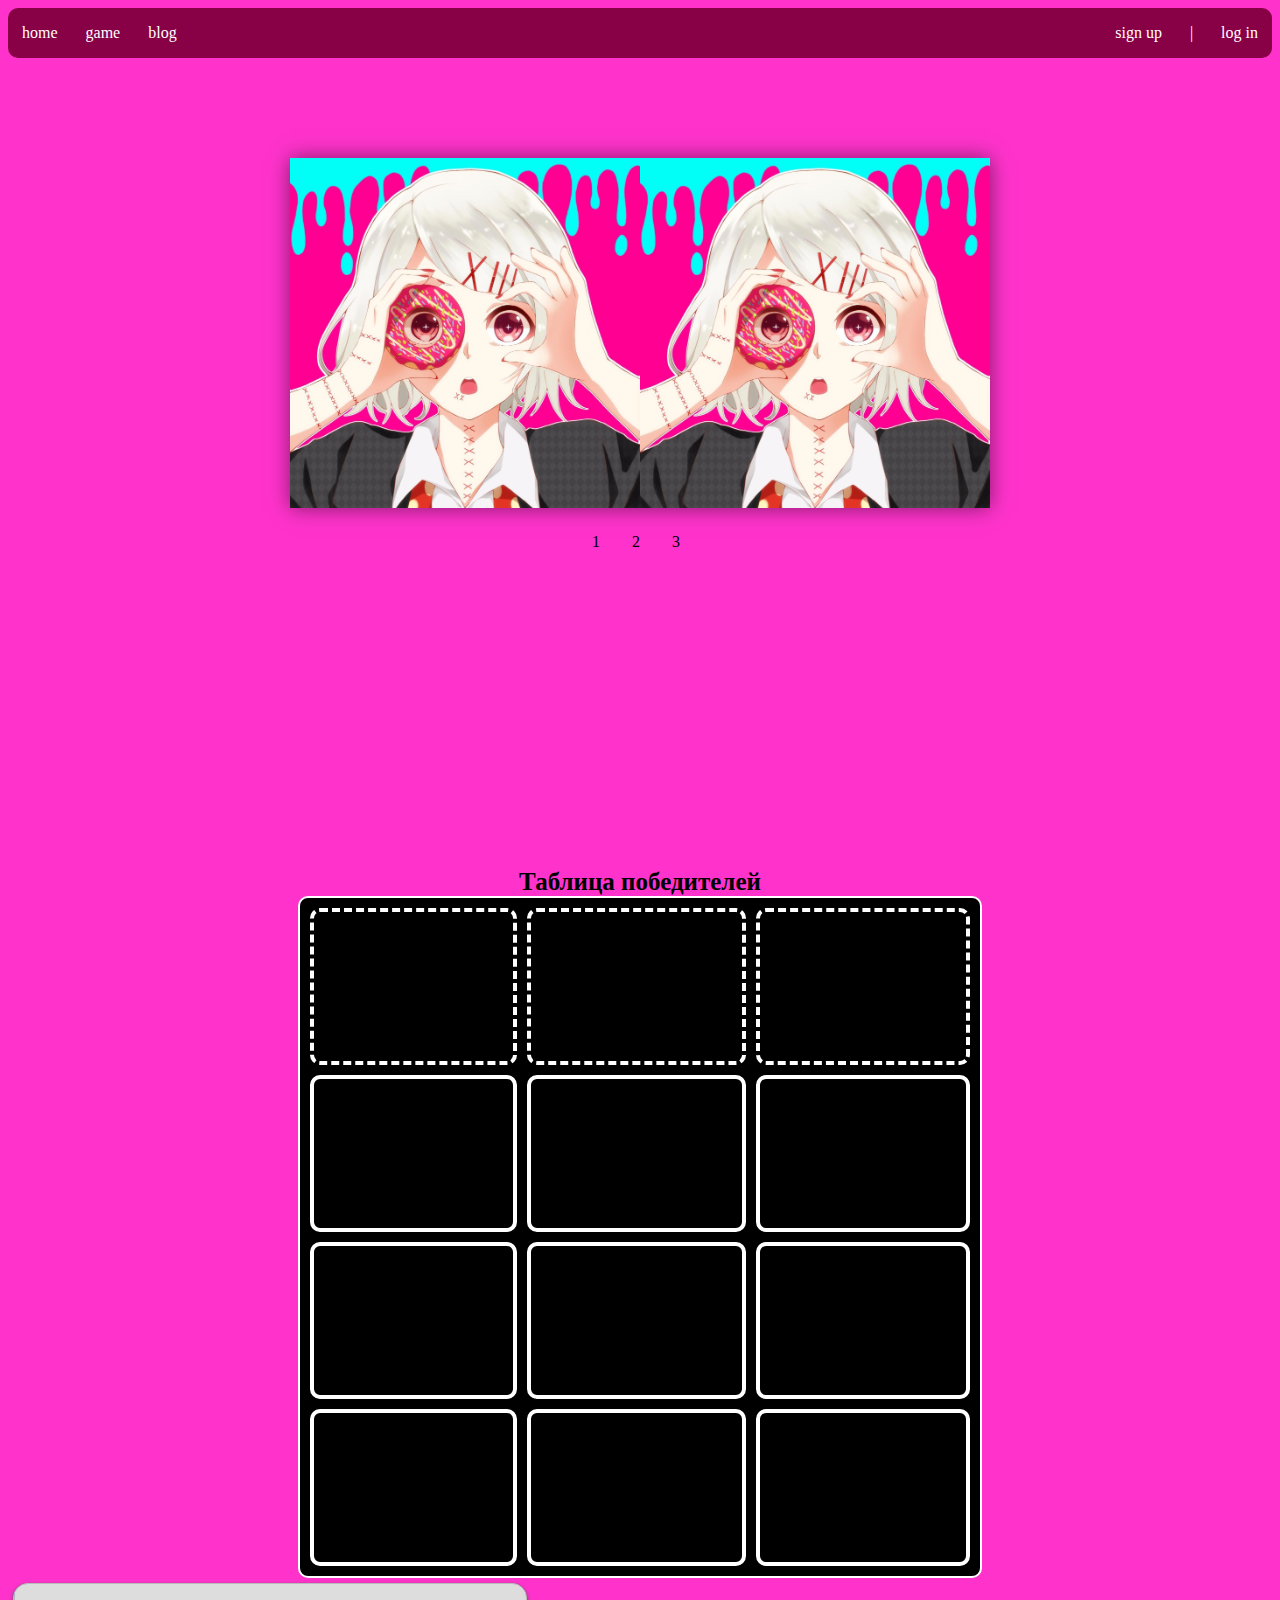
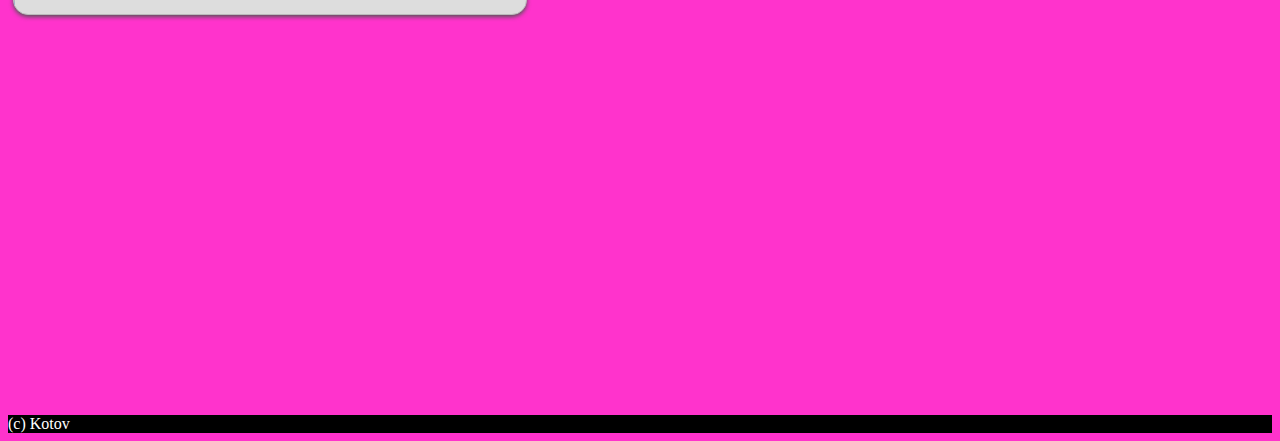
<file: index.html>
<!DOCTYPE html>
<html>
	<head>
		<link rel="stylesheet" href="css/style.css">
		<title>First</title>
		
	</head>
	<body>
		<!-- Навбар -->
		<header id="header-container">
		<ul>
		
			<li> <a href="index.html"> home </a> </li>
			<li> <a href="game.html"> game </a> </li>
			<li> <a href="#"> blog </a> </li>
			<li class="log"> <a href="pages/signin.html"> log in  </a> </li>
			<li class="log"> <a href="#"> | </a> </li>
			<li class="log"> <a href="pages/signup.html"> sign up </a> </li>
		</ul>
		</header>

		
		
		<!-- Слайдер -->
<div class="wrapper">
	<input type="radio" name="number" id="slide1" checked> 
	<input type="radio" name="number" id="slide2">
	<input type="radio" name="number" id="slide3">
	<div class="slider">
		<div class="slides slide1"></div>
		<div class="slides slide2"></div>
		<div class="slides slide3"></div>
	</div>
	<div class="controls">
		<label for="slide1"> 1 </label>
		<label for="slide2"> 2 </label>
		<label for="slide3"> 3 </label>
	</div>
</div>



		<div class="space"></div>


		


		<!-- Таблица -->
		<div class="table-container">
		<table class="table1">
			<caption>Таблица победителей</caption>
			<tr class="str1">
				<th>
					Имя	
				</th>
				<th>
					Фамилия
				</th>
				<th>
					Счет
				</th>
			</tr>
			<tr class="str2">
				<td>
					Кузьмин
				</td>
				<td>
					Максим
				</td>
				<td>
					48129312
				</td>
			</tr>
			<tr class="str2">
				<td>
					Колядов	
				</td>
				<td>
					Коляд
				</td>
				<td>
					34812329
				</td>
			</tr>
			<tr class="str2">
				<td>
					Лепехин
				</td>
				<td>
					Леха
				</td>
				<td>
					31039247
				</td>
			</tr>
		</table>		
		</div>
	
		<!-- <div class="div">
			<form>
				<p>login <br>
				<input type="login" size="15" maxlength="30">
				</p>
				<p>pass <br>
				<input type="password" name="password" size="15" maxlength="30">
				</p>
			</form>	
		</div> -->

		<footer>
			

			<!-- Loading -->
			<!-- <progress value="20" max="100" class="loading" id="load"> -->

			<div id="prbar">
        		<div id="prpos"> </div>
    		</div>



			<div class="bottom">(c) Kotov</div>
		</footer>
			
			<!-- <script src="js/script.js"> </script> -->
			<script src="js/loading.js"> </script>
	</body>
 </html>
</file>
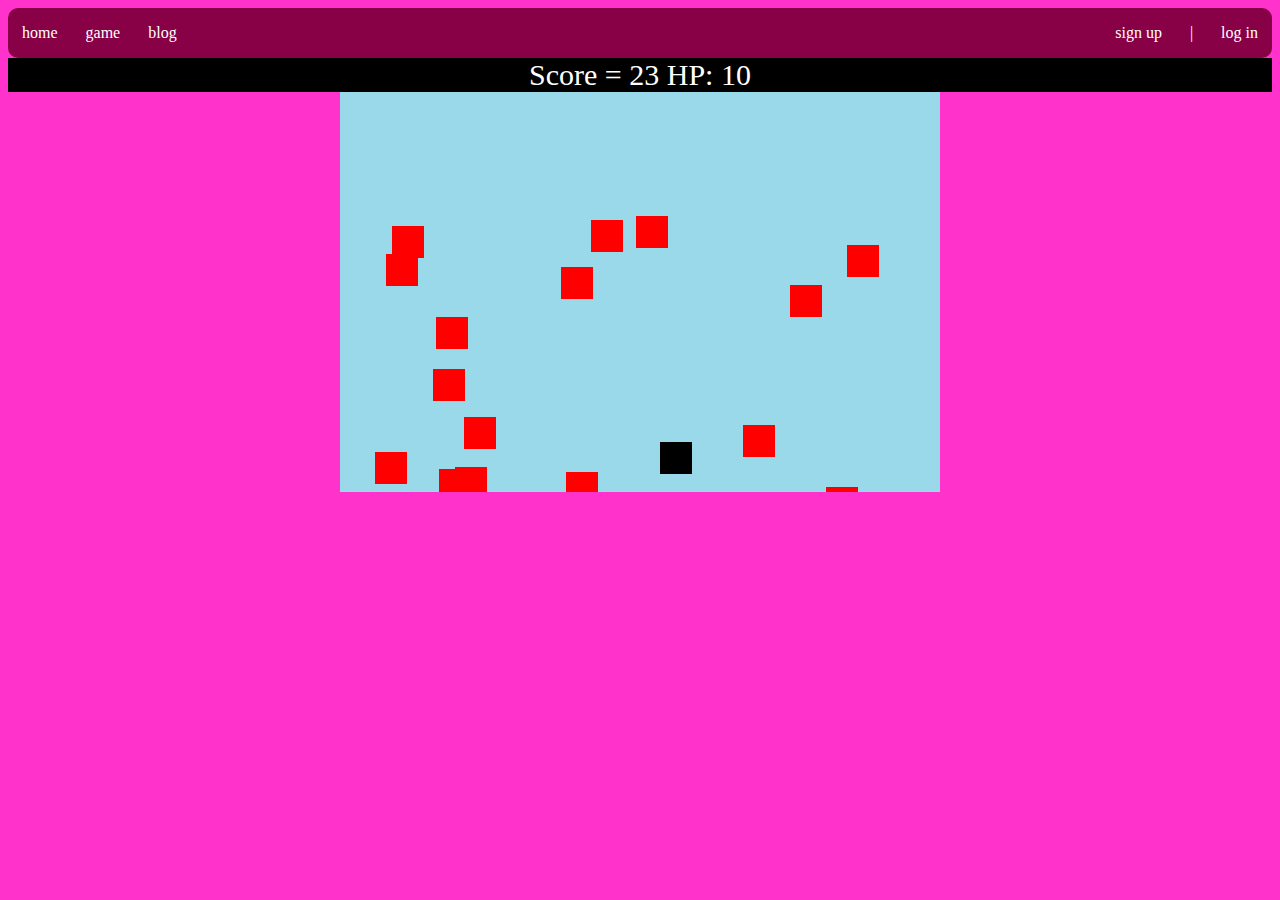
<file: game.html>
<!DOCTYPE html>
<html>
<head>
	<link rel="stylesheet" type="text/css" href="css/style.css">
	<link rel="stylesheet" type="text/css" href="css/gamestyle.css">
	<title>Game</title>
</head>
<body>
	<!-- Навбар -->
		<ul>
		
			<li> <a href="index.html"> home </a> </li>
			<li> <a href="game.html"> game </a> </li>
			<li> <a href="#"> blog </a> </li>
			<li class="log"> <a href="pages/signin.html"> log in  </a> </li>
			<li class="log"> <a href="#"> | </a> </li>
			<li class="log"> <a href="pages/signup.html"> sign up </a> </li>
		</ul>

	<!-- Game -->

	<div class="score" id="score" value='0'></div>

	<div class="canvascenter">
	<canvas id="Canvas" width="600" height="400"></canvas>
	</div>
	<script type="text/javascript" src="js/script.js"></script>

</body>
</html>
</file>
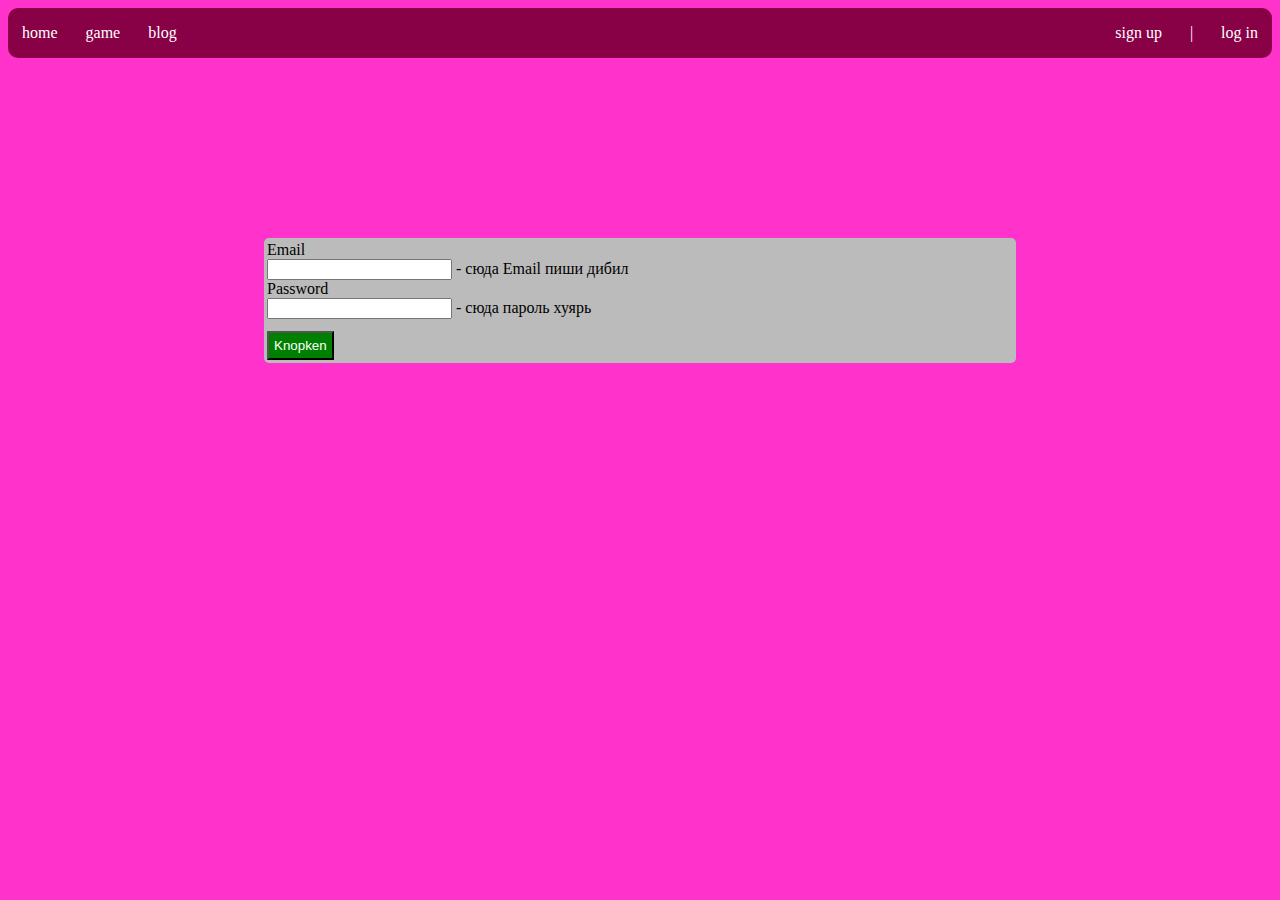
<file: pages/signin.html>
<!DOCTYPE html>
<html>
<head>
	<link rel="stylesheet" type="text/css" href="../css/style.css">
	<link rel="stylesheet" type="text/css" href="../css/signinup.css">
	<title>Reg</title>
</head>
<body>

		<!-- Навбар -->
		<ul>
		
			<li> <a href="../index.html"> home </a> </li>
			<li> <a href="../game.html"> game </a> </li>
			<li> <a href="#"> blog </a> </li>
			<li class="log"> <a href="signin.html"> log in  </a> </li>
			<li class="log"> <a href="#"> | </a> </li>
			<li class="log"> <a href="signup.html"> sign up </a> </li>
		</ul>
	<form>
		<div>Email</div>
		<input type="email" name=""> - сюда Email пиши дибил<br>
		<div>Password</div>
		<input type="password" name=""> - сюда пароль хуярь<br>
		<button>Knopken</button>
	</form>
</body>
</html>
</file>
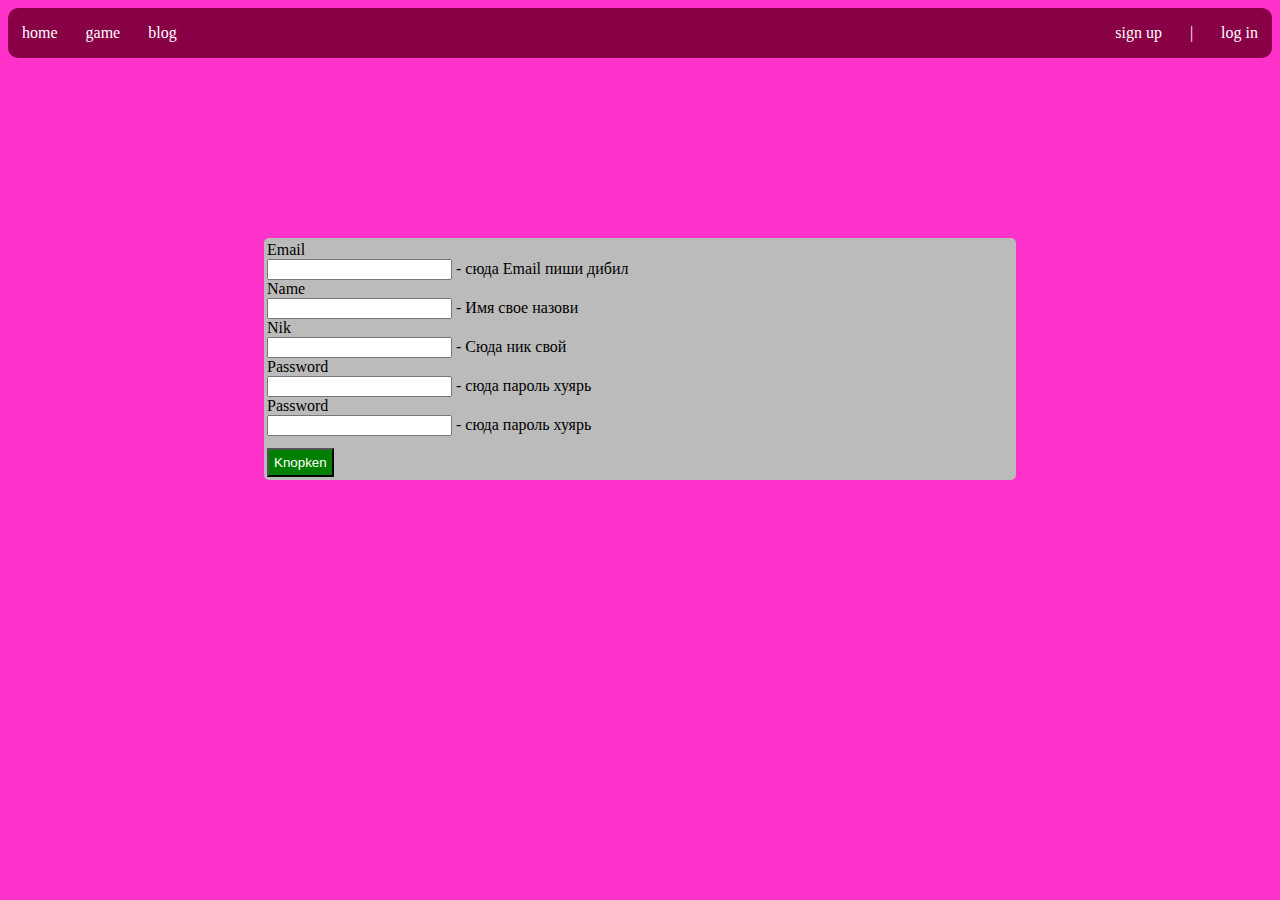
<file: pages/signup.html>
<!DOCTYPE html>
<html>
<head>
	<link rel="stylesheet" type="text/css" href="../css/style.css">
	<link rel="stylesheet" type="text/css" href="../css/signinup.css">
	<title>Reg</title>
</head>
<body>

<!-- Навбар -->
		<ul>
		
			<li> <a href="../index.html"> home </a> </li>
			<li> <a href="../game.html"> game </a> </li>
			<li> <a href="#"> blog </a> </li>
			<li class="log"> <a href="signin.html"> log in  </a> </li>
			<li class="log"> <a href="#"> | </a> </li>
			<li class="log"> <a href="signup.html"> sign up </a> </li>
		</ul>

	<form>
				<div>Email</div>
		<input type="email" name=""> - сюда Email пиши дибил<br>
				<div>Name</div>
		<input type="text" name=""> - Имя свое назови<br>
				<div>Nik</div>
		<input type="text" name=""> - Сюда ник свой<br>
				<div>Password</div>
		<input type="password" name=""> - сюда пароль хуярь<br>
				<div>Password</div>
		<input type="password" name=""> - сюда пароль хуярь<br>
		<button>Knopken</button>
	</form>
</body>
</html>
</file>
<file: css/style.css>
ul {
	list-style-type: none;
	margin: 0;
	padding: 0;
	overflow: hidden;
	background-color: #880045;
	border-radius: 10px;
}
caption{
	color: black;
	font-size: 25px;
	font-weight: bold;
}
/*
ul{
	list-style-type: circle;
	list-style-position: outside;
	
}
*/
body{
/*	background-color: #fbf8ef;*/
	background-color: #ff33cc;
}

.div{
	margin:40px;
}

p{
	color:black;
}

hr{
	margin: 30;
}

li{
	float: left;
}

.log{
	float: right;
}

li a{
	display: block;
	color: white;
	text-align: center;
	padding: 16px 14px;
	text-decoration: none;
}

li a:hover {
	background-color: #9d2763;
}

.bottom{
	background-color: black;
	margin-top: 400px;
	float: bottom;
}

.table1{
	border: 2px solid black;
	border-radius: 10px;
	border-spacing: 10px;
	border-color: white;
	margin: auto;
	font-size: 20px;
	background-color: black; 

}


tr {
	border: 2px solid white;
	padding: 7vh;
}

th{
	border:2px solid green;
	padding: 7vh;
}

th, tr {
	border: 4px dashed white;
	border-radius: 10px;

}

td{
	border: 4px solid white;
	padding: 7vh;
	border-radius: 10px;
}

a:hover{
	background: red;
}

a:active{
	color: red;
}

tr:hover{
	background-color: red;
}

.controls {
}


.space{
	margin: 40vh;
}

.wrapper {
	height: 350px;
	margin: 100px auto 0;
	position: relative;
	width: 700px;
}

.slider {
	height: inherit;
	overflow: hidden;
	position: relative;
	width: inherit;
	-webkit-box-shadow: 0 0 20px rgba(0, 0, 0, .5);
	-moz-box-shadow: 0 0 20px rgba(0, 0, 0, .5);
	-o-box-shadow: 0 0 20px rgba(0, 0, 0, .5);
	box-shadow: 0 0 20px rgba(0, 0, 0, .5);
}

#slide1{

}

.slides {
	height: inherit;
	opacity: 0;
	position: absolute;
	width: inherit;
	z-index: 0;
	-webkit-transform: scale(1.5);
	-moz-transform: scale(1.5);
	-o-transform: scale(1.5);
	transform: scale(1.5);
	-webkit-transition: transform ease-in-out .5s, opacity ease-in-out .5s;
	-moz-transition: transform ease-in-out .5s, opacity ease-in-out .5s;
	-o-transition: transform ease-in-out .5s, opacity ease-in-out .5s;
	transition: transform ease-in-out .5s, opacity ease-in-out .5s;
}

.slide1{
	background-image: url(../img/3.jpg);
	background-size: 50%;
	background-repeat: inherit;
}

label:hover{
	color: white;
}


.slide2{
	background-image: url(../img/1.jpg);
	background-size: 50%;
	background-repeat: inherit;
}
.slide3{
	background-image: url(../img/2.jpg);
	background-size: 50%;
	background-repeat: inherit;
}

#slide1:checked ~ .slider > .slide1,
#slide2:checked ~ .slider > .slide2,
#slide3:checked ~ .slider > .slide3 {
	opacity: 1;
	z-index: 1;
	-webkit-transform: scale(1);
	-moz-transform: scale(1);
	-o-transform: scale(1);
	transform: scale(1);
}



.wrapper > input {
	display: none;
}

.wrapper .controls {
	left: 50%;
	margin-left: -5vw;
	position: absolute;
}

.wrapper label {
	cursor: pointer;
	display: inline-block;
/*	height: 8px;*/
	margin: 25px 12px 0 16px;
	position: relative;
	/*width: 8px;*/
	/*-webkit-border-radius: 50%;
	-moz-border-radius: 50%;
	-o-border-radius: 50%;
	border-radius: 50%;*/
	-webkit-transition: background ease-in-out .5s;
	-moz-transition: background ease-in-out .5s;
	-o-transition: background ease-in-out .5s;
	transition: background ease-in-out .5s;
}

.wrapper label:hover, 
#slide1:checked ~ .controls label:nth-of-type(1),
#slide2:checked ~ .controls label:nth-of-type(2),
#slide3:checked ~ .controls label:nth-of-type(3) {
	/*background: #ddd;
*/}

.wrapper label:after {
	/*border: 2px solid #ddd;*/
	content: " ";
	display: block;
	height: 12px;
	left: -4px;
	position: absolute;
	top: -4px;
	width: 12px;
	-webkit-border-radius: 50%;
	-moz-border-radius: 50%;
	-o-border-radius: 50%;
	border-radius: 50%;
}



progress{
	width: 20vw;
	height: 5vh;
	background-color: repeating-linear-gradient(45deg, #606dbc 10px, #606dbc , #465298 20px);
	font: 12px Arial, Tahoma, sans-serif;
	position: relative;
	overflow: hidden;
}

.bottom {
	color: white;
}


.table-container {
	width: 100%;
	overflow: auto;
	-webkit-overflow-scrolling: touch;
}


.header-container {
	display: flex;
	flex-direction: row;
	justify-content: flex-start;
}

@media screen and (min-width: 1px) and (max-width: 800px) {
	
	table {
	width: 100%;
	overflow: auto;
	-webkit-overflow-scrolling: touch;
	margin: 2px;
	padding: 2px;
	}

	tr {
	border: 2px solid white;
	padding: 1vh;
}

	th{
		border:2px solid green;
		padding: 1vh;
	}

	th, tr {
	border: 4px dashed white;
	border-radius: 10px;

}

td{
	border: 4px solid white;
	padding: 1vh;
	border-radius: 10px;
}


.slide1{
	background-image: url(../img/3.jpg);
	background-size: 50%;
	max-width: 80vw;
	max-height: 70vh;
	min-width: 40vw;
	min-height: 35vh;
}
.slide2{
	background-image: url(../img/1.jpg);
	background-size: 50%;
	max-width: 80vw;
	max-height: 70vh;
	min-width: 40vw;
	min-height: 35vh;
}
.slide3{
	background-image: url(../img/2.jpg);
	background-size: 50%;
	max-width: 80vw;
	max-height: 70vh;
	min-width: 40vw;
	min-height: 35vh;
}

.slider{
	max-width: 80vw;
	max-height: 70vh;
	min-width: 40vw;
	min-height: 35vh;
}

}



.progress-bar {
    background-color: #1a1a1a;
    height: 25px;
    padding: 5px;
    width: 350px;
    margin: 50px 0;         
    border-radius: 5px;
    box-shadow: 0 1px 5px #000 inset, 0 1px 0 #444;          
}


#prbar {
    margin:5px;
    width:40vw;
    background-color:#dddddd;
    overflow:hidden;
    border: 1px solid #bbbbbb;
    border-radius: 15px;
    box-shadow: 0px 2px 4px #555555;
}


#prpos {
    width:0%;
    height:30px;
    background-color:#3399ff;
    border-right:1px solid #bbbbbb;
    transition: width 5s ease;
    background-image: linear-gradient(135deg,#3399ff 25%,#99ccff 25%,#99ccff 50%, #3399ff 50%, #3399ff 75%,#99ccff 75%,#99ccff 100%);
    background-size: 40px 40px;
    animation: bganim 5s ease-out infinite;
}

@keyframes bganim {
    from {width: 0;} to {width: 100%;}
}
</file>
<file: css/gamestyle.css>
header{
	display: flex;
	justify-content: space-between;
	align-items: center;
	flex-direction: row;
/*	flex-flow: column nowrap;*/
}

#canvas{
	background-color: #eee;
	border:1px solid #ccc;
}

canvas{

}

.score{
	color: white;
	background: black;
	text-align: center;
	font-size: 30px;
	font-family: Comics;
}

.canvascenter{
	display: flex;
	align-items: center;
	align-content: center;
	justify-content: center;
	overflow: auto;
}
</file>
<file: css/signinup.css>
form {
	align-content: center;
	border: 2px white;
	background-color: #bbb;
	border-radius: 5px;
	margin-right: 20vw;
	margin-left: 20vw;
	margin-top: 20vh;
	padding: 3px;
}

button {
	margin-top: 12px;
	padding: 5px;
	background: green;
	color: white;
}
</file>
